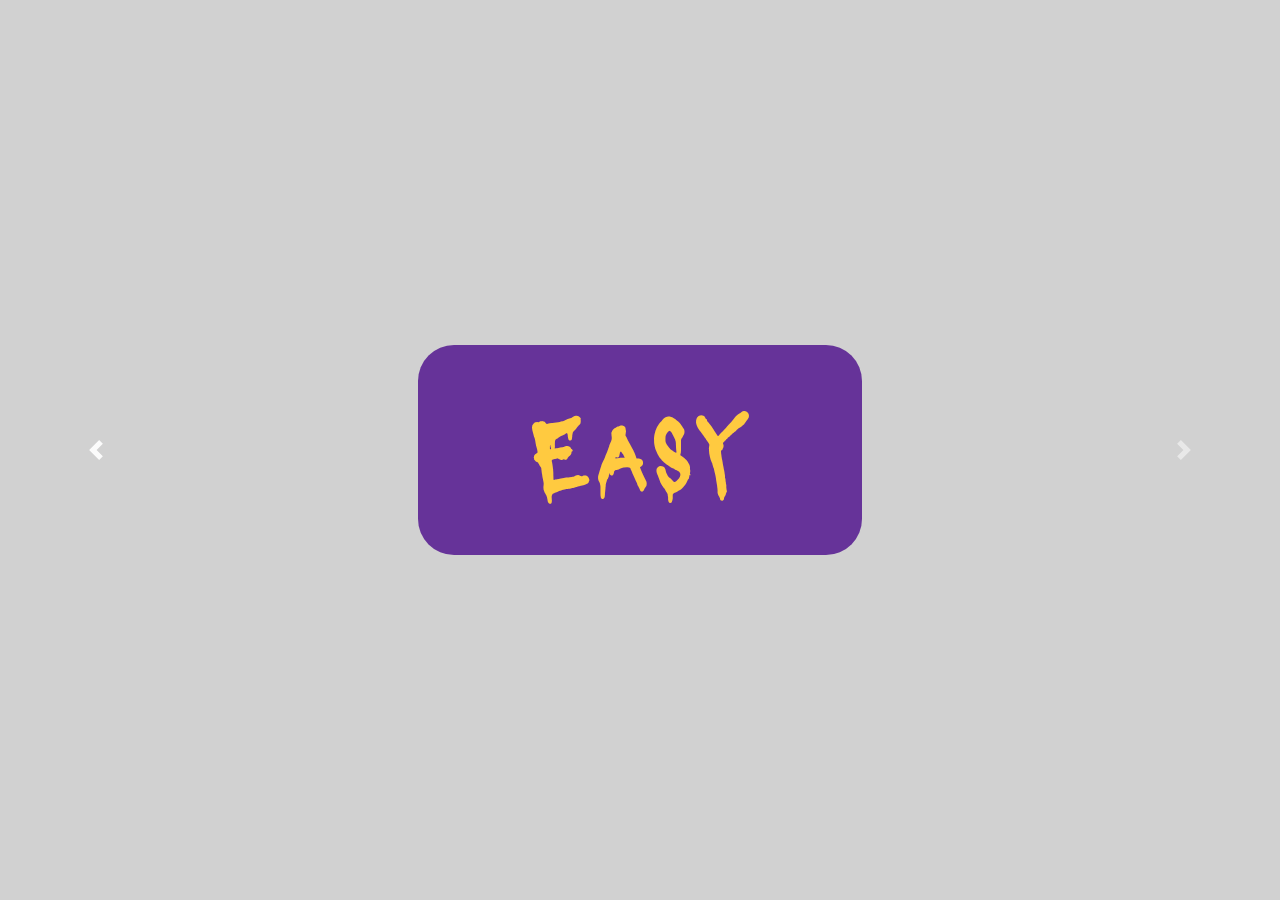
<file: index.html>
<!DOCTYPE html>
<html lang="">

<head>
  <meta charset="utf-8">
  <meta name="viewport" content="width=device-width, initial-scale=1.0">

  <title>Memory</title>
  <link href="https://fonts.googleapis.com/css?family=Lacquer&display=swap" rel="stylesheet"> 
  <link rel="stylesheet" href="https://stackpath.bootstrapcdn.com/bootstrap/4.4.1/css/bootstrap.min.css"
    integrity="sha384-Vkoo8x4CGsO3+Hhxv8T/Q5PaXtkKtu6ug5TOeNV6gBiFeWPGFN9MuhOf23Q9Ifjh" crossorigin="anonymous">
  <link rel="stylesheet" href="arkusz.css">
</head>

<body>
  <div id="carouselExampleControls" class="carousel slide" data-ride="carousel">
    <div class="carousel-inner">
      <div class="carousel-item active" data-interval="100000000">
        <a class="pr-btn" href="easy/Easy.html">easy</a>
      </div>
      <div class="carousel-item" data-interval="100000000">
        <a class="pr-btn" href="medium/Medium.html">medium</a>
      </div>
      <div class="carousel-item" data-interval="100000000">
        <a class="pr-btn" href="hard/Hard.html">hard</a></div>
    </div>
    <a class="carousel-control-prev" href="#carouselExampleControls" role="button" data-slide="prev">
      <span class="carousel-control-prev-icon" aria-hidden="true"></span>
      <span class="sr-only">Previous</span>
    </a>
    <a class="carousel-control-next" href="#carouselExampleControls" role="button" data-slide="next">
      <span class="carousel-control-next-icon" aria-hidden="true"></span>
      <span class="sr-only">Next</span>
    </a>
  </div>

  <script src="https://code.jquery.com/jquery-3.4.1.slim.min.js"
    integrity="sha384-J6qa4849blE2+poT4WnyKhv5vZF5SrPo0iEjwBvKU7imGFAV0wwj1yYfoRSJoZ+n" crossorigin="anonymous">
  </script>
  <script src="https://cdn.jsdelivr.net/npm/popper.js@1.16.0/dist/umd/popper.min.js"
    integrity="sha384-Q6E9RHvbIyZFJoft+2mJbHaEWldlvI9IOYy5n3zV9zzTtmI3UksdQRVvoxMfooAo" crossorigin="anonymous">
  </script>
  <script src="https://stackpath.bootstrapcdn.com/bootstrap/4.4.1/js/bootstrap.min.js"
    integrity="sha384-wfSDF2E50Y2D1uUdj0O3uMBJnjuUD4Ih7YwaYd1iqfktj0Uod8GCExl3Og8ifwB6" crossorigin="anonymous">
  </script>
</body>

</html>
</file>
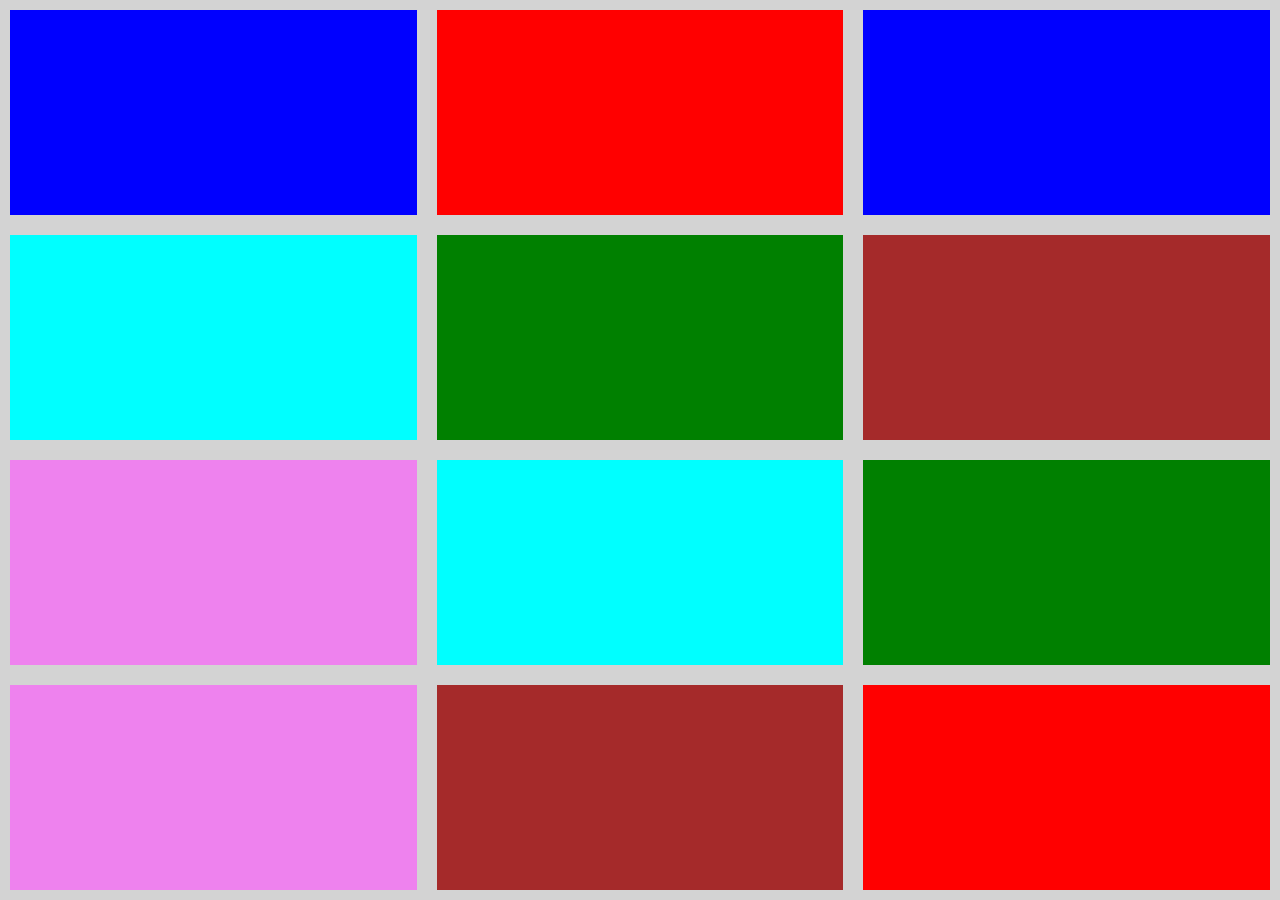
<file: easy/Easy.html>
<!DOCTYPE html>
<html lang="">
<head>
  <meta charset="utf-8">
  <meta name="viewport" content="width=device-width, initial-scale=1.0">

  <title>Memory - Easy</title>
  <link rel="stylesheet" href="arkuszEasy.css">
</head>

<body>
    <div></div>
    <div></div>
    <div></div>
    <div></div>
    <div></div>
    <div></div>
    <div></div>
    <div></div>
    <div></div>
    <div></div>
    <div></div>
    <div></div>
    
<script src="scriptEasy.js"></script>
</body>

</html>
</file>
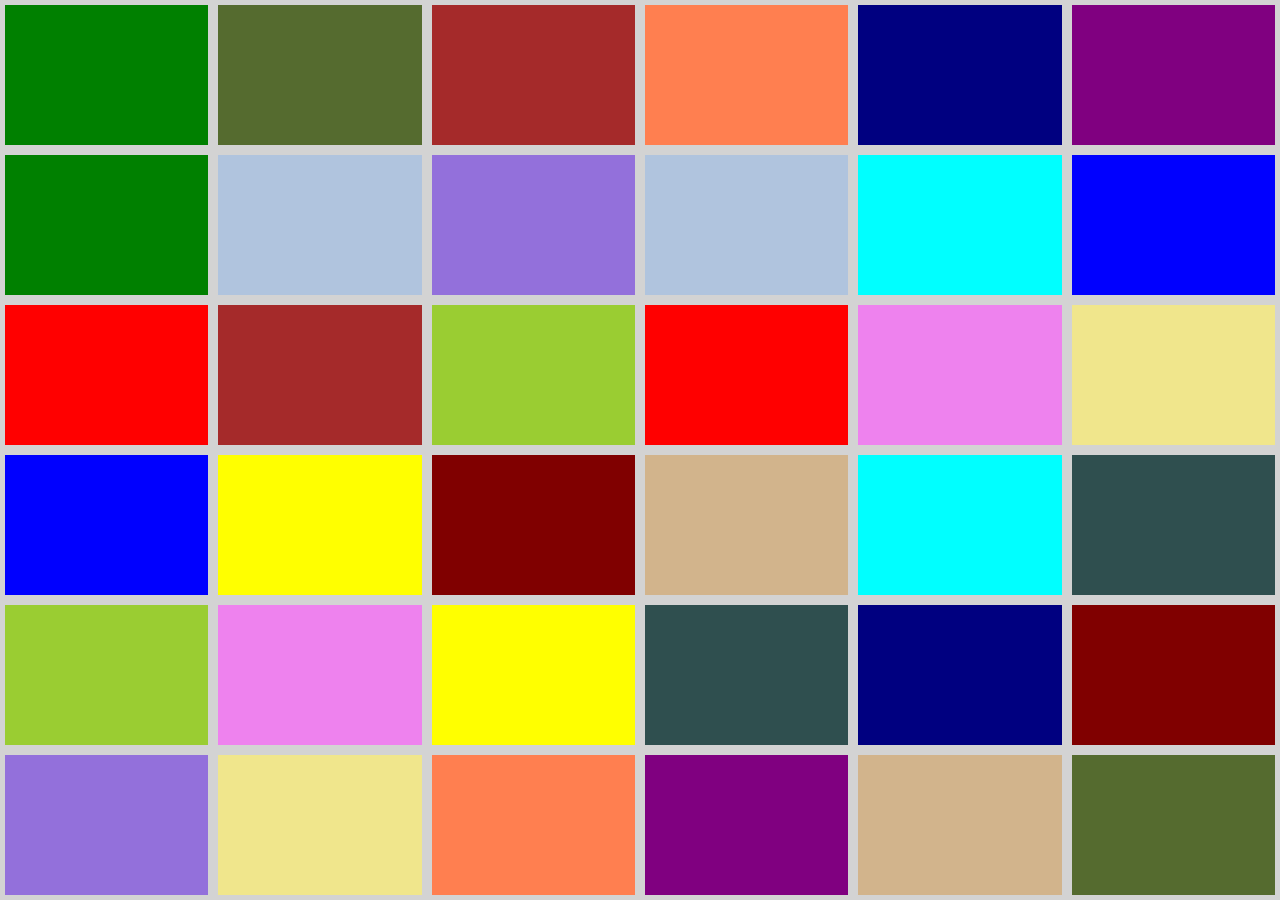
<file: hard/Hard.html>
<!DOCTYPE html>
<html lang="">
<head>
  <meta charset="utf-8">
  <meta name="viewport" content="width=device-width, initial-scale=1.0">

  <title>Memory - Hard</title>
  <link rel="stylesheet" href="arkuszHard.css">
</head>

<body>
    <div></div>
    <div></div>
    <div></div>
    <div></div>
    <div></div>
    <div></div>
    <div></div>
    <div></div>
    <div></div>
    <div></div>
    <div></div>
    <div></div>
    <div></div>
    <div></div>
    <div></div>
    <div></div>
    <div></div>
    <div></div>
    <div></div>
    <div></div>
    <div></div>
    <div></div>
    <div></div>
    <div></div>
    <div></div>
    <div></div>
    <div></div>
    <div></div>
    <div></div>
    <div></div>
    <div></div>
    <div></div>
    <div></div>
    <div></div>
    <div></div>
    <div></div>

<script src="scriptHard.js"></script>
</body>

</html>
</file>
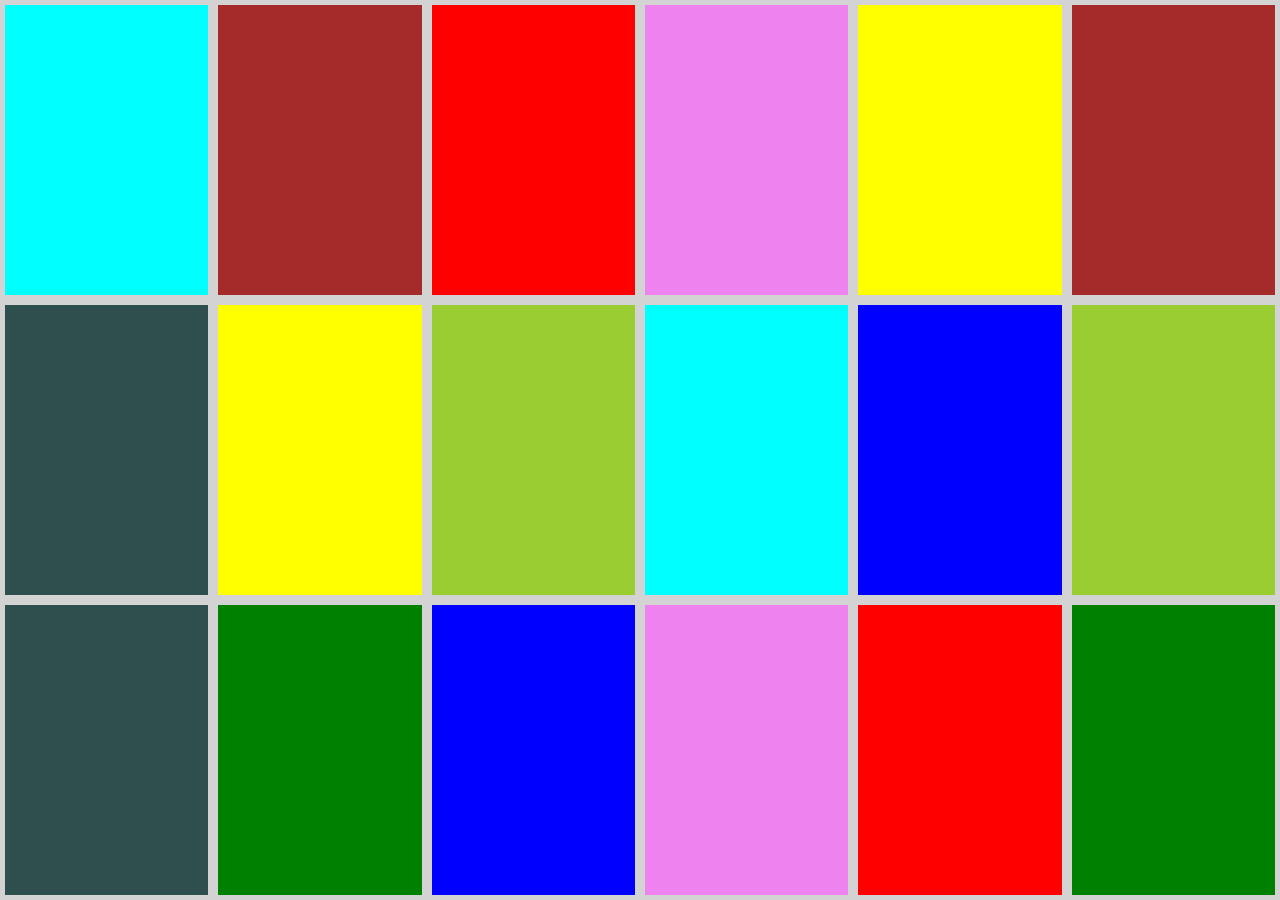
<file: medium/Medium.html>
<!DOCTYPE html>
<html lang="">
<head>
  <meta charset="utf-8">
  <meta name="viewport" content="width=device-width, initial-scale=1.0">

  <title>Memory - Medium</title>
  <link rel="stylesheet" href="arkuszMedium.css">
</head>

<body>
    <div></div>
    <div></div>
    <div></div>
    <div></div>
    <div></div>
    <div></div>
    <div></div>
    <div></div>
    <div></div>
    <div></div>
    <div></div>
    <div></div>
    <div></div>
    <div></div>
    <div></div>
    <div></div>
    <div></div>
    <div></div>

<script src="scriptMedium.js"></script>
</body>

</html>
</file>
<file: arkusz.css>
* {
    margin: 0;
    padding: 0%;
    box-sizing: border-box;
}

body {
    background-color: rgb(209, 209, 209);
}

.carousel-item {
    height: 100vh;
    
}

.pr-btn {
    font-family: 'Lacquer', sans-serif;
    position: absolute;
    background-color: #663399;
    text-transform: uppercase;
    padding: 30px 110px;
    font-size: 100px;
    border-radius: 36px;
    display: inline-block;
    color: #FFCA40;
    transition: ease 1s;
    top: 50%;
    left: 50%;
    transform: translate(-50%, -50%);
}

.pr-btn:hover {
    color: #663399;
    background-color: #FFCA40;
    text-decoration: none;
}
</file>
<file: easy/arkuszEasy.css>
* {
    margin: 0;
    padding: 0;
    box-sizing: border-box;
}

body {
    display: flex;
    flex-wrap: wrap;
}

div {
    flex-basis: 30%;
    flex-grow: 1;
    height: 25vh;
    border: 10px solid lightgray;
}

@media (orientation: portrait) {
    div {
        flex-basis: 30%;
        height: 33.33vh;
    }
}

.green {
    background-color: green;
}

.blue {
    background-color: blue;
}

.red {
    background-color: red;
}

.brown {
    background-color: brown;
}

.violet {
    background-color: violet;
}

.cyan {
    background-color: cyan;
}


.off {
    background-color: lightgray;
}

.hidden {
    background-color: black;
}
</file>
<file: hard/arkuszHard.css>
* {
    margin: 0;
    padding: 0;
    box-sizing: border-box;
}

body {
    display: flex;
    flex-wrap: wrap;
}

div {
    flex-basis: 15%;
    flex-grow: 1;
    height: 16.66vh;
    border: 5px solid lightgray;
}

@media (orientation: portrait) {
    div {
        flex-basis: 30%;
        height: 8.33vh;
    }
}

.green {
    background-color: green;
}

.blue {
    background-color: blue;
}

.red {
    background-color: red;
}

.brown {
    background-color: brown;
}

.violet {
    background-color: violet;
}

.yellow {
    background-color: yellow;
}

.darkslategray {
    background-color: darkslategray;
}

.yellowgreen {
    background-color: yellowgreen;
}

.cyan {
    background-color: cyan;
}

.coral {
    background-color: coral;
}

.purple {
    background-color: purple;
}

.darkolivegreen {
    background-color: darkolivegreen;
}

.maroon {
    background-color: maroon;
}

.tan {
    background-color: tan;
}

.khaki {
    background-color: khaki;
}

.navy {
    background-color: navy;
}

.mediumpurple {
    background-color: mediumpurple;
}

.lightsteelblue {
    background-color: lightsteelblue;
}

.off {
    background-color: lightgray;
}

.hidden {
    background-color: black;
}
</file>
<file: medium/arkuszMedium.css>
* {
    margin: 0;
    padding: 0;
    box-sizing: border-box;
}

body {
    display: flex;
    flex-wrap: wrap;
}

div {
    flex-basis: 15%;
    flex-grow: 1;
    height: 33.33vh;
    border: 5px solid lightgray;
}

@media (orientation: portrait) {
    div {
        flex-basis: 30%;
        height: 16.66vh;
    }
}

.green {
    background-color: green;
}

.blue {
    background-color: blue;
}

.red {
    background-color: red;
}

.brown {
    background-color: brown;
}

.violet {
    background-color: violet;
}

.yellow {
    background-color: yellow;
}

.darkslategray {
    background-color: darkslategray;
}

.yellowgreen {
    background-color: yellowgreen;
}

.cyan {
    background-color: cyan;
}


.off {
    background-color: lightgray;
}

.hidden {
    background-color: black;
}
</file>
